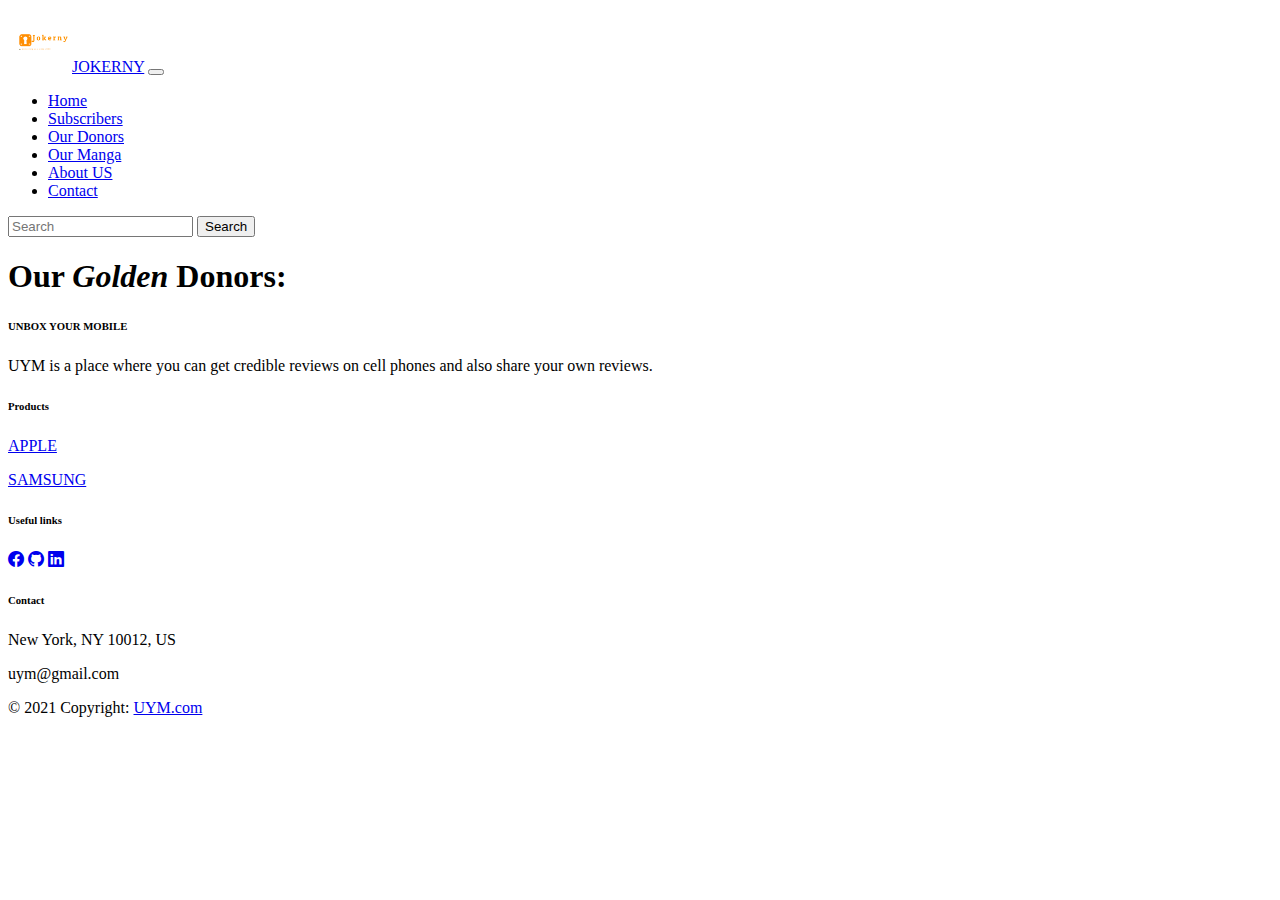
<file: Donors/donors.html>
<!DOCTYPE html>
<html lang="en">

<head>
  <meta charset="UTF-8">
  <meta http-equiv="X-UA-Compatible" content="IE=edge">
  <meta name="viewport" content="width=device-width, initial-scale=1.0">
  <link href="https://cdn.jsdelivr.net/npm/bootstrap@5.2.0/dist/css/bootstrap.min.css" rel="stylesheet"
    integrity="sha384-gH2yIJqKdNHPEq0n4Mqa/HGKIhSkIHeL5AyhkYV8i59U5AR6csBvApHHNl/vI1Bx" crossorigin="anonymous">
    <link rel="stylesheet" href="https://cdn.jsdelivr.net/npm/bootstrap-icons@1.8.3/font/bootstrap-icons.css">
    <script src="https://cdn.jsdelivr.net/npm/@popperjs/core@2.11.5/dist/umd/popper.min.js"
    integrity="sha384-Xe+8cL9oJa6tN/veChSP7q+mnSPaj5Bcu9mPX5F5xIGE0DVittaqT5lorf0EI7Vk"
    crossorigin="anonymous"></script>
  <script src="https://cdn.jsdelivr.net/npm/bootstrap@5.2.0-beta1/dist/js/bootstrap.min.js"
    integrity="sha384-kjU+l4N0Yf4ZOJErLsIcvOU2qSb74wXpOhqTvwVx3OElZRweTnQ6d31fXEoRD1Jy"
    crossorigin="anonymous"></script>

  <link rel="stylesheet" href="donors.css">
  <title>Document</title>
</head>

<body>
  <header class="sticky-top">
    <nav class="navbar navbar-expand-lg bg-dark sticky-top">
      <div class="container-fluid">
        <a class="navbar-brand text-white" href="../index.html"><img id="logo_img"
            src="../imges/logoImage/Logo scam2.png">JOKERNY</a>
        <button class="navbar-toggler" type="button" data-bs-toggle="collapse" data-bs-target="#navbarSupportedContent"
          aria-controls="navbarSupportedContent" aria-expanded="false" aria-label="Toggle navigation">
          <span class="navbar-toggler-icon"></span>
        </button>
        <div class="collapse navbar-collapse" id="navbarSupportedContent">
          <ul class="navbar-nav me-auto mb-2 mb-lg-0">
            <li class="nav-item">
              <a class="nav-link active text-white" aria-current="page" href="../index.html">Home</a>
            </li>
            <li class="nav-item">
              <a class="nav-link text-white" href="../Subscribers/subscribers.html">Subscribers</a>
            </li>
            <li class="nav-item">
              <a class="nav-link text-white" href="../Donors/donors.html">Our Donors</a>
            </li>
            <li class="nav-item">
              <a class="nav-link text-white" href="../Manga/manga.html">Our Manga</a>
            </li>
            <li class="nav-item">
              <a class="nav-link text-white" href="../AboutUS/aboutUS.html">About US</a>
            </li>
            <li class="nav-item">
              <a class="nav-link text-white" href="../Contact/contact.html">Contact</a>
            </li>
          </ul>
          <form class="d-flex" role="search">
            <input class="form-control me-2" type="search" placeholder="Search" aria-label="Search">
            <button class="btn btn-outline-success" type="submit">Search</button>
          </form>
        </div>
      </div>
    </nav>
  </header>
  <div id="loader"></div>
  <section class="mt-3 mb-5">
    <h1 class="text-white d-flex justify-content-center">Our <i class="text-warning">Golden</i>  Donors:</h1>
<div id="usersDiv" class="container d-flex justify-content-evenly row gap-3"></div>
  </section>
  <footer class="text-center text-lg-start bg-DARK text-white">
    <!-- Section: Social media -->
    <section class="d-flex justify-content-center justify-content-lg-between p-4 border-bottom">

      <!-- Right -->
      <div>
        <a href="https://www.facebook.com/netanel.yaso.5" target="_blank" class="me-4 text-reset">
          <i class="fab fa-facebook-f"></i>
        </a>
        <a href="" class="me-4 text-reset">
          <i class="fab fa-twitter"></i>
        </a>
        <a href="" class="me-4 text-reset">
          <i class="fab fa-google"></i>
        </a>
        <a href="" class="me-4 text-reset">
          <i class="fab fa-instagram"></i>
        </a>
        <a href="https://www.linkedin.com/in/netanel-yaso-438150238/" target="_blank" class="me-4 text-reset">
          <i class="fab fa-linkedin"></i>
        </a>
        <a href="https://github.com/NetanelYaso" target="_blank" class="me-4 text-reset">
          <i class="fab fa-github"></i>
        </a>
      </div>
      <!-- Right -->
    </section>
    <!-- Section: Social media -->

    <!-- Section: Links  -->
    <section class="">
      <div class="container text-center text-md-start mt-5">
        <!-- Grid row -->
        <div class="row mt-3">
          <!-- Grid column -->
          <div class="col-md-3 col-lg-4 col-xl-3 mx-auto mb-4">
            <!-- Content -->
            <h6 class="text-uppercase fw-bold mb-4">
              <i class="fas fa-gem me-3"></i>UNBOX YOUR MOBILE
            </h6>
            <p>
              UYM is a place where you can get credible reviews on cell phones and also share your own reviews.
            </p>
          </div>
          <div class="col-md-2 col-lg-2 col-xl-2 mx-auto mb-4">
            <!-- Links -->
            <h6 class="text-uppercase fw-bold mb-4">
              Products
            </h6>
            <p>
              <a href="#!" class="text-reset">APPLE</a>
            </p>
            <p>
              <a href="#!" class="text-reset">SAMSUNG</a>
            </p>
          </div>
          <!-- Grid column -->

          <!-- Grid column -->
          <div class="col-md-3 col-lg-2 col-xl-2 mx-auto mb-4">
            <!-- Links -->
            <h6 class="text-uppercase fw-bold mb-4">
              Useful links
            </h6>

            <a href="#!" class="text-reset"><i class="bi bi-facebook footer-icons"></i></a>

            <a href="#!" class="text-reset"><i class="bi bi-github footer-icons"></i></a>

            <a href="#!" class="text-reset"><i class="bi bi-linkedin footer-icons"></i></a>
          </div>
          <!-- Grid column -->

          <!-- Grid column -->
          <div class="col-md-4 col-lg-3 col-xl-3 mx-auto mb-md-0 mb-4">
            <!-- Links -->
            <h6 class="text-uppercase fw-bold mb-4">
              Contact
            </h6>
            <p><i class="fas fa-home me-3"></i> New York, NY 10012, US</p>
            <p>
              <i class="fas fa-envelope me-3"></i>
              uym@gmail.com
            </p>
          </div>
          <!-- Grid column -->
        </div>
        <!-- Grid row -->
      </div>
    </section>
    <!-- Section: Links  -->

    <!-- Copyright -->
    <div class="text-center p-4 bg-color" style="color: black;">
      © 2021 Copyright:
      <a class="text-reset fw-bold" href="https://mdbootstrap.com/">UYM.com</a>
    </div>
    <!-- Copyright -->
  </footer>
  <script src="donors.js"></script>
</body>

</html>
</file>
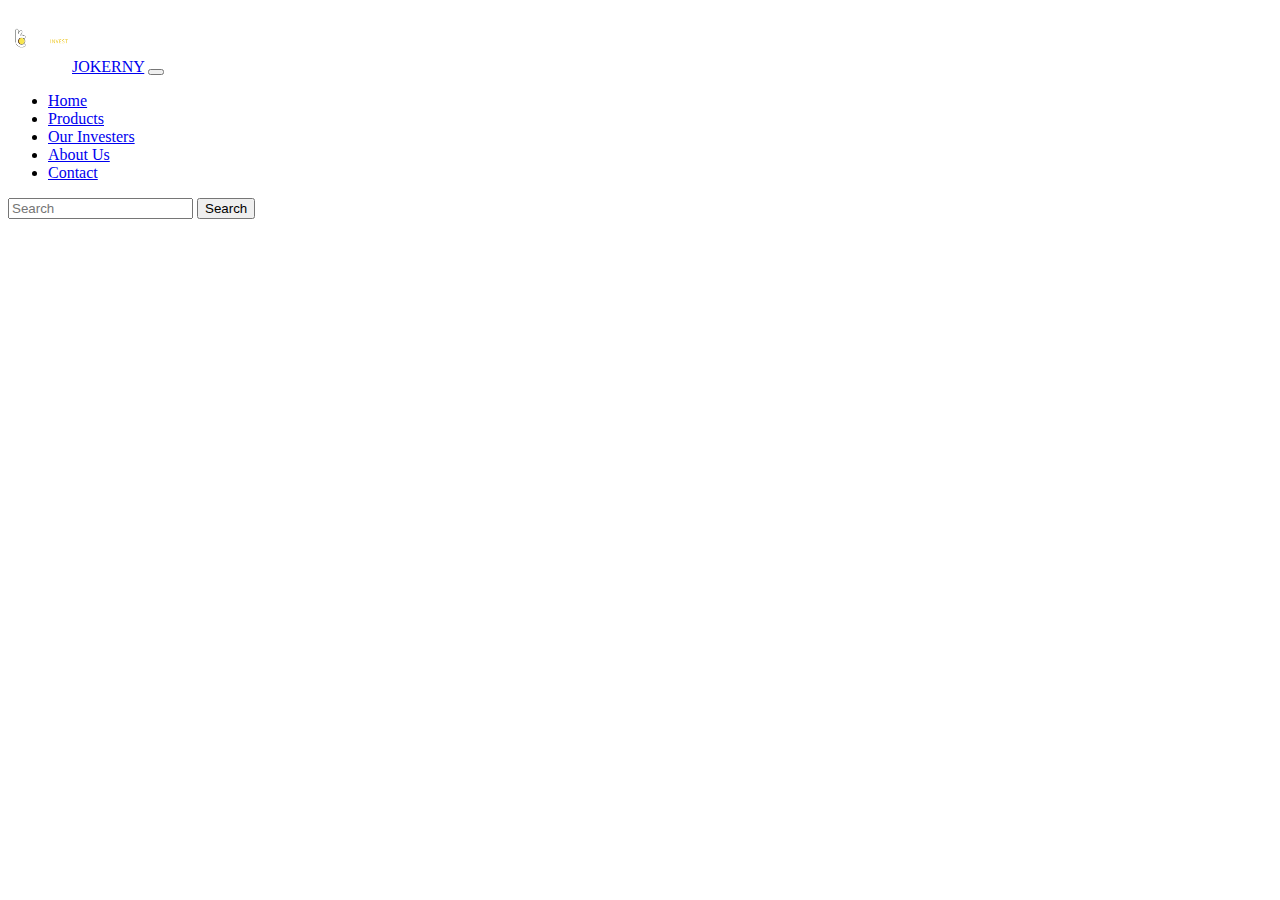
<file: html/investers.html>
<!DOCTYPE html>
<html lang="en">

<head>
  <meta charset="UTF-8">
  <meta http-equiv="X-UA-Compatible" content="IE=edge">
  <meta name="viewport" content="width=device-width, initial-scale=1.0">
  <link href="https://cdn.jsdelivr.net/npm/bootstrap@5.2.0/dist/css/bootstrap.min.css" rel="stylesheet"
    integrity="sha384-gH2yIJqKdNHPEq0n4Mqa/HGKIhSkIHeL5AyhkYV8i59U5AR6csBvApHHNl/vI1Bx" crossorigin="anonymous">
  <script src="https://cdn.jsdelivr.net/npm/@popperjs/core@2.11.5/dist/umd/popper.min.js"
    integrity="sha384-Xe+8cL9oJa6tN/veChSP7q+mnSPaj5Bcu9mPX5F5xIGE0DVittaqT5lorf0EI7Vk"
    crossorigin="anonymous"></script>
  <script src="https://cdn.jsdelivr.net/npm/bootstrap@5.2.0-beta1/dist/js/bootstrap.min.js"
    integrity="sha384-kjU+l4N0Yf4ZOJErLsIcvOU2qSb74wXpOhqTvwVx3OElZRweTnQ6d31fXEoRD1Jy"
    crossorigin="anonymous"></script>

  <link rel="stylesheet" href="/css/users.css">
  <title>Document</title>
</head>

<body>
  <header>
    <nav class="navbar navbar-expand-lg bg-dark">
      <div class="container-fluid">
        <a class="navbar-brand text-white" href="../index.html"><img id="logo_img"
            src="/imges/Logo 500x500 px (1).png">JOKERNY</a>
        <button class="navbar-toggler" type="button" data-bs-toggle="collapse" data-bs-target="#navbarSupportedContent"
          aria-controls="navbarSupportedContent" aria-expanded="false" aria-label="Toggle navigation">
          <span class="navbar-toggler-icon"></span>
        </button>
        <div class="collapse navbar-collapse" id="navbarSupportedContent">
          <ul class="navbar-nav me-auto mb-2 mb-lg-0">
            <li class="nav-item">
              <a class="nav-link active text-white" aria-current="page" href="../index.html">Home</a>
            </li>
            <li class="nav-item">
              <a class="nav-link text-white" href="products.html">Products</a>
            </li>
            <li class="nav-item">
              <a class="nav-link text-white" href="investers.html">Our Investers </a>
            </li>
            <li class="nav-item">
              <a class="nav-link text-white" href="aboutUs.html">About Us</a>
            </li>
            <li class="nav-item">
              <a class="nav-link text-white" href="contact.html">Contact</a>
            </li>
          </ul>
          <form class="d-flex" role="search">
            <input class="form-control me-2" type="search" placeholder="Search" aria-label="Search">
            <button class="btn btn-outline-success" type="submit">Search</button>
          </form>
        </div>
      </div>
    </nav>
  </header>
  <section>

  </section>
  <script src="/js/users.js"></script>
</body>

</html>
</file>
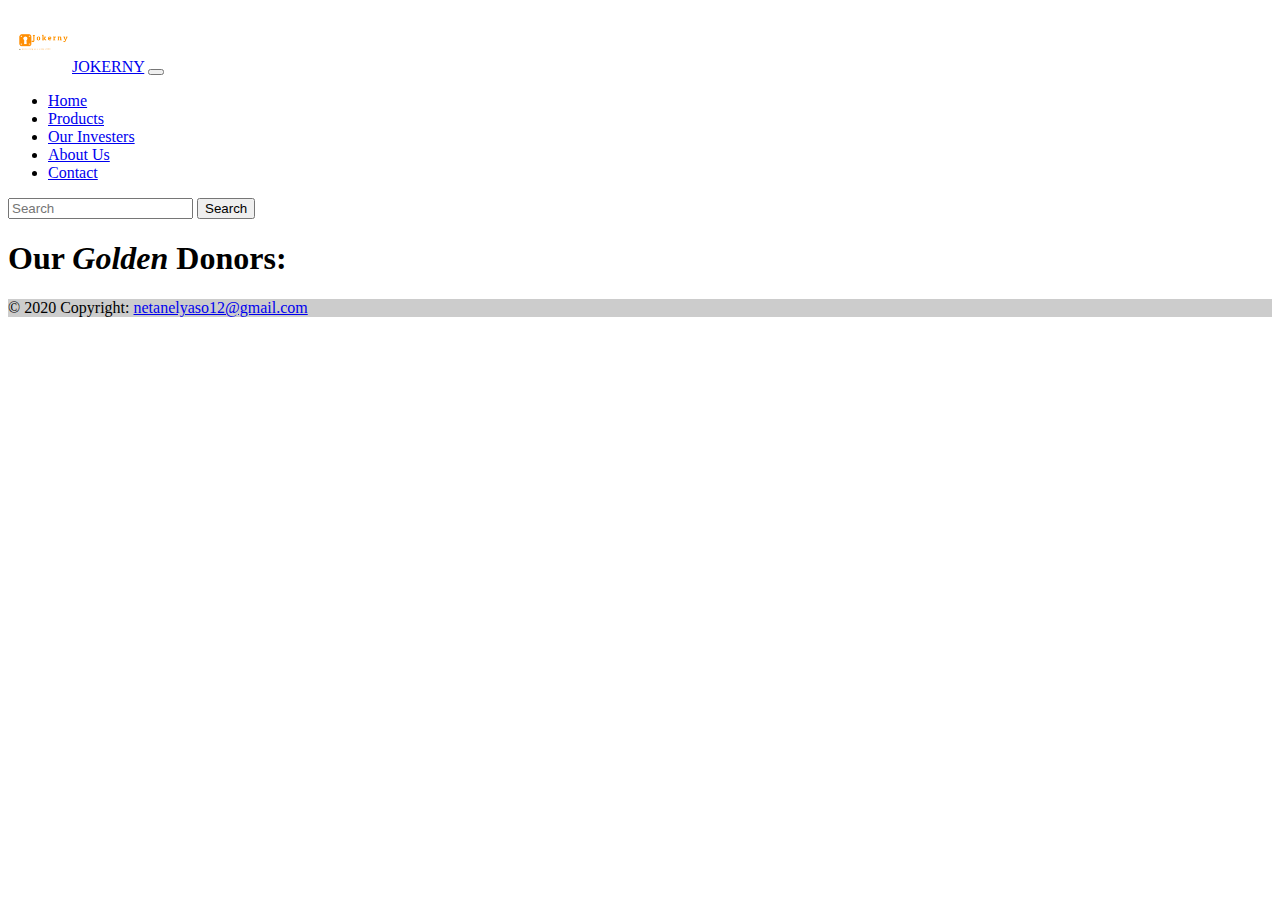
<file: Investers/investers.html>
<!DOCTYPE html>
<html lang="en">

<head>
  <meta charset="UTF-8">
  <meta http-equiv="X-UA-Compatible" content="IE=edge">
  <meta name="viewport" content="width=device-width, initial-scale=1.0">
  <link href="https://cdn.jsdelivr.net/npm/bootstrap@5.2.0/dist/css/bootstrap.min.css" rel="stylesheet"
    integrity="sha384-gH2yIJqKdNHPEq0n4Mqa/HGKIhSkIHeL5AyhkYV8i59U5AR6csBvApHHNl/vI1Bx" crossorigin="anonymous">
  <script src="https://cdn.jsdelivr.net/npm/@popperjs/core@2.11.5/dist/umd/popper.min.js"
    integrity="sha384-Xe+8cL9oJa6tN/veChSP7q+mnSPaj5Bcu9mPX5F5xIGE0DVittaqT5lorf0EI7Vk"
    crossorigin="anonymous"></script>
  <script src="https://cdn.jsdelivr.net/npm/bootstrap@5.2.0-beta1/dist/js/bootstrap.min.js"
    integrity="sha384-kjU+l4N0Yf4ZOJErLsIcvOU2qSb74wXpOhqTvwVx3OElZRweTnQ6d31fXEoRD1Jy"
    crossorigin="anonymous"></script>

  <link rel="stylesheet" href="investers.css">
  <title>Document</title>
</head>

<body>
  <header>
    <nav class="navbar navbar-expand-lg bg-dark">
      <div class="container-fluid">
        <a class="navbar-brand text-white" href="../index.html"><img id="logo_img"
            src="../imges/logoImage/Logo scam2.png">JOKERNY</a>
        <button class="navbar-toggler" type="button" data-bs-toggle="collapse" data-bs-target="#navbarSupportedContent"
          aria-controls="navbarSupportedContent" aria-expanded="false" aria-label="Toggle navigation">
          <span class="navbar-toggler-icon"></span>
        </button>
        <div class="collapse navbar-collapse" id="navbarSupportedContent">
          <ul class="navbar-nav me-auto mb-2 mb-lg-0">
            <li class="nav-item">
              <a class="nav-link active text-white" aria-current="page" href="../index.html">Home</a>
            </li>
            <li class="nav-item">
              <a class="nav-link text-white" href="../Products/products.html">Products</a>
            </li>
            <li class="nav-item">
              <a class="nav-link text-white" href="../Investers/investers.html">Our Investers </a>
            </li>
            <li class="nav-item">
              <a class="nav-link text-white" href="../aboutUs/aboutUs.html">About Us</a>
            </li>
            <li class="nav-item">
              <a class="nav-link text-white" href="../Contact/contact.html">Contact</a>
            </li>
          </ul>
          <form class="d-flex" role="search">
            <input class="form-control me-2" type="search" placeholder="Search" aria-label="Search">
            <button class="btn btn-outline-success" type="submit">Search</button>
          </form>
        </div>
      </div>
    </nav>
  </header>
  <div id="loader"></div>
  <section class="mt-3 mb-5">
    <h1 class="text-white d-flex justify-content-center">Our <i class="text-warning">Golden</i>  Donors:</h1>
<div id="usersDiv" class="container d-flex justify-content-evenly row gap-3"></div>
  </section>
  <footer class="bg-dark text-center text-white fixed-bottom">
    <div class="container p-4 pb-0">
      <section class="mb-4">
        <a class="btn btn-primary btn-floating m-1" target="_blank" style="background-color: #333333;"
          href="https://www.facebook.com/netanel.yaso.5" role="button"><i class="bi bi-facebook"></i></a>
        <a class="btn btn-primary btn-floating m-1" target="_blank" style="background-color: #333333;"
          href="https://mail.google.com/mail/u/0/#inbox" role="button"><i class="bi bi-google"></i></a>
        <a class="btn btn-primary btn-floating m-1" target="_blank" style="background-color: #333333;"
          href="https://www.linkedin.com/in/netanel-yaso-438150238/" role="button"><i class="bi bi-linkedin"></i></a>
        <a class="btn btn-primary btn-floating m-1" target="_blank" style="background-color: #333333;"
          href="https://github.com/NetanelYaso" role="button"><i class="bi bi-github"></i>
        </a>
    </div>
    <div class="text-center p-3" style="background-color: rgba(0, 0, 0, 0.2);">
      © 2020 Copyright:
      <a class="text-white" href="https://mdbootstrap.com/">netanelyaso12@gmail.com</a>
    </div>
  </footer>
  <script src="investers.js"></script>
</body>

</html>
</file>
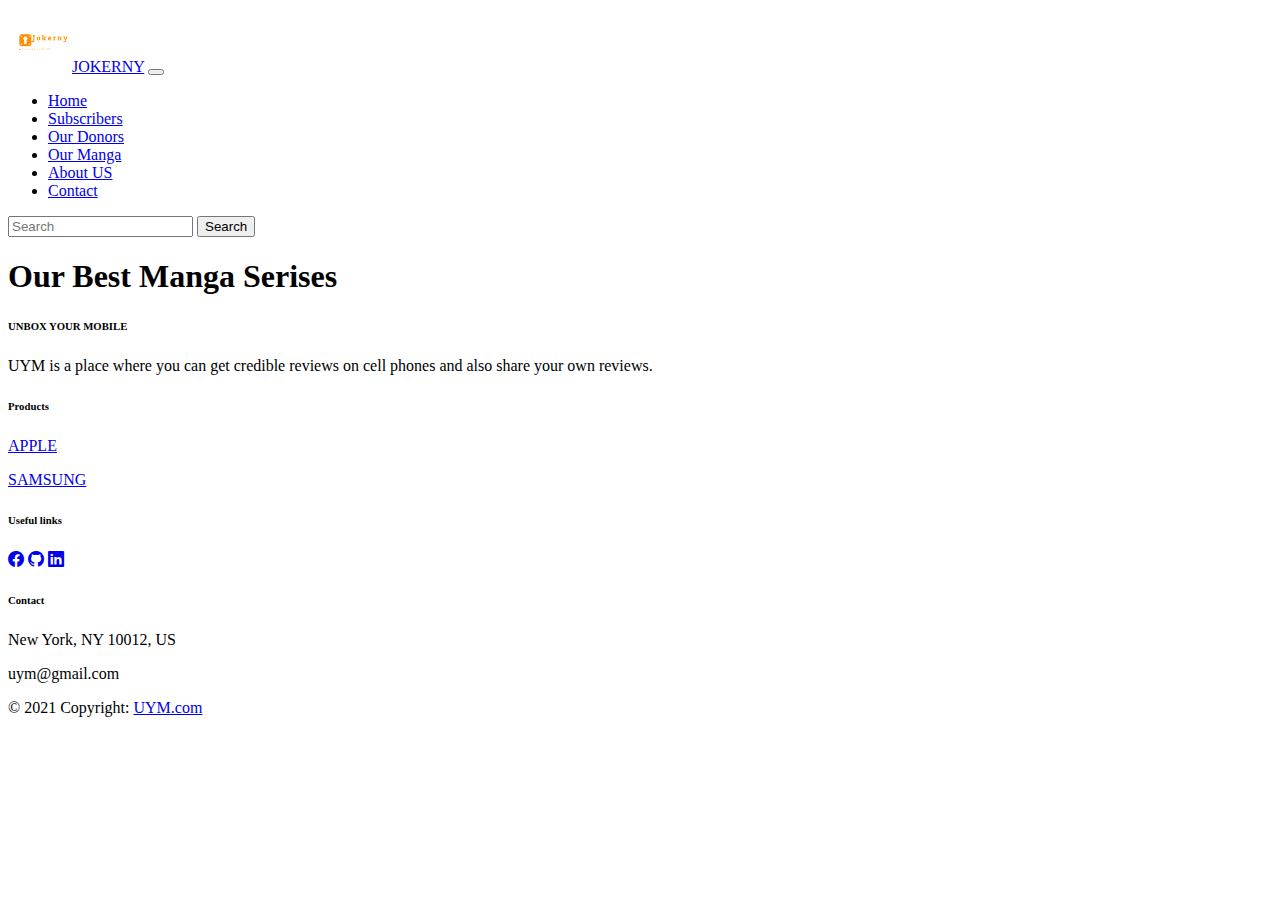
<file: Manga/manga.html>
<!DOCTYPE html>
<html lang="en">

<head>
  <meta charset="UTF-8">
  <meta http-equiv="X-UA-Compatible" content="IE=edge">
  <meta name="viewport" content="width=device-width, initial-scale=1.0">
  <link href="https://cdn.jsdelivr.net/npm/bootstrap@5.2.0/dist/css/bootstrap.min.css" rel="stylesheet"
    integrity="sha384-gH2yIJqKdNHPEq0n4Mqa/HGKIhSkIHeL5AyhkYV8i59U5AR6csBvApHHNl/vI1Bx" crossorigin="anonymous">
  <link rel="stylesheet" href="https://cdn.jsdelivr.net/npm/bootstrap-icons@1.8.3/font/bootstrap-icons.css">
  <script src="https://cdn.jsdelivr.net/npm/@popperjs/core@2.11.5/dist/umd/popper.min.js"
    integrity="sha384-Xe+8cL9oJa6tN/veChSP7q+mnSPaj5Bcu9mPX5F5xIGE0DVittaqT5lorf0EI7Vk"
    crossorigin="anonymous"></script>
  <script src="https://cdn.jsdelivr.net/npm/bootstrap@5.2.0-beta1/dist/js/bootstrap.min.js"
    integrity="sha384-kjU+l4N0Yf4ZOJErLsIcvOU2qSb74wXpOhqTvwVx3OElZRweTnQ6d31fXEoRD1Jy"
    crossorigin="anonymous"></script>
  <link rel="stylesheet" href="manga.css">
  <title>Document</title>
</head>

<body>
  <header class="sticky-top">
    <nav class="navbar navbar-expand-lg bg-dark">
      <div class="container-fluid">
        <a class="navbar-brand text-white" href="../index.html"><img id="logo_img"
            src="../imges/logoImage/Logo scam2.png">JOKERNY</a>
        <button class="navbar-toggler" type="button" data-bs-toggle="collapse" data-bs-target="#navbarSupportedContent"
          aria-controls="navbarSupportedContent" aria-expanded="false" aria-label="Toggle navigation">
          <span class="navbar-toggler-icon"></span>
        </button>
        <div class="collapse navbar-collapse" id="navbarSupportedContent">
          <ul class="navbar-nav me-auto mb-2 mb-lg-0">
            <li class="nav-item">
              <a class="nav-link active text-white" aria-current="page" href="../index.html">Home</a>
            </li>
            <li class="nav-item">
              <a class="nav-link text-white" href="../Subscribers/subscribers.html">Subscribers</a>
            </li>
            <li class="nav-item">
              <a class="nav-link text-white" href="../Donors/donors.html">Our Donors</a`>
            </li>
            <li class="nav-item">
              <a class="nav-link text-white" href="../Manga/manga.html">Our Manga</a>
            </li>
            <li class="nav-item">
              <a class="nav-link text-white" href="../AboutUS/aboutUS.html">About US</a>
            </li>
            <li class="nav-item">
              <a class="nav-link text-white" href="../Contact/contact.html">Contact</a>
            </li>
          </ul>
          <form class="d-flex" role="search">
            <input class="form-control me-2" type="search" placeholder="Search" aria-label="Search">
            <button class="btn btn-outline-success" type="submit">Search</button>
          </form>
        </div>
      </div>
    </nav>
  </header>
  <div id="loader" class="d-flex justify-content-center"></div>
  <section class="mb-4 mt-4">
    <div class="text-white d-flex justify-content-center">
      <h1>Our Best Manga Serises</h1>
    </div>
    <div id="manga_div" class="container gap-3 row d-flex justify-content-center ">

    </div>
  </section>
  <footer class="text-center text-lg-start bg-DARK text-white">
    <!-- Section: Social media -->
    <section class="d-flex justify-content-center justify-content-lg-between p-4 border-bottom">

      <!-- Right -->
      <div>
        <a href="https://www.facebook.com/netanel.yaso.5" target="_blank" class="me-4 text-reset">
          <i class="fab fa-facebook-f"></i>
        </a>
        <a href="" class="me-4 text-reset">
          <i class="fab fa-twitter"></i>
        </a>
        <a href="" class="me-4 text-reset">
          <i class="fab fa-google"></i>
        </a>
        <a href="" class="me-4 text-reset">
          <i class="fab fa-instagram"></i>
        </a>
        <a href="https://www.linkedin.com/in/netanel-yaso-438150238/" target="_blank" class="me-4 text-reset">
          <i class="fab fa-linkedin"></i>
        </a>
        <a href="https://github.com/NetanelYaso" target="_blank" class="me-4 text-reset">
          <i class="fab fa-github"></i>
        </a>
      </div>
      <!-- Right -->
    </section>
    <!-- Section: Social media -->

    <!-- Section: Links  -->
    <section class="">
      <div class="container text-center text-md-start mt-5">
        <!-- Grid row -->
        <div class="row mt-3">
          <!-- Grid column -->
          <div class="col-md-3 col-lg-4 col-xl-3 mx-auto mb-4">
            <!-- Content -->
            <h6 class="text-uppercase fw-bold mb-4">
              <i class="fas fa-gem me-3"></i>UNBOX YOUR MOBILE
            </h6>
            <p>
              UYM is a place where you can get credible reviews on cell phones and also share your own reviews.
            </p>
          </div>
          <div class="col-md-2 col-lg-2 col-xl-2 mx-auto mb-4">
            <!-- Links -->
            <h6 class="text-uppercase fw-bold mb-4">
              Products
            </h6>
            <p>
              <a href="#!" class="text-reset">APPLE</a>
            </p>
            <p>
              <a href="#!" class="text-reset">SAMSUNG</a>
            </p>
          </div>
          <!-- Grid column -->

          <!-- Grid column -->
          <div class="col-md-3 col-lg-2 col-xl-2 mx-auto mb-4">
            <!-- Links -->
            <h6 class="text-uppercase fw-bold mb-4">
              Useful links
            </h6>

            <a href="#!" class="text-reset"><i class="bi bi-facebook footer-icons"></i></a>

            <a href="#!" class="text-reset"><i class="bi bi-github footer-icons"></i></a>

            <a href="#!" class="text-reset"><i class="bi bi-linkedin footer-icons"></i></a>
          </div>
          <!-- Grid column -->

          <!-- Grid column -->
          <div class="col-md-4 col-lg-3 col-xl-3 mx-auto mb-md-0 mb-4">
            <!-- Links -->
            <h6 class="text-uppercase fw-bold mb-4">
              Contact
            </h6>
            <p><i class="fas fa-home me-3"></i> New York, NY 10012, US</p>
            <p>
              <i class="fas fa-envelope me-3"></i>
              uym@gmail.com
            </p>
          </div>
          <!-- Grid column -->
        </div>
        <!-- Grid row -->
      </div>
    </section>
    <!-- Section: Links  -->

    <!-- Copyright -->
    <div class="text-center p-4 bg-color" style="color: black;">
      © 2021 Copyright:
      <a class="text-reset fw-bold" href="https://mdbootstrap.com/">UYM.com</a>
    </div>
    <!-- Copyright -->
  </footer>

  <script src="manga.js"></script>
</body>

</html>
</file>
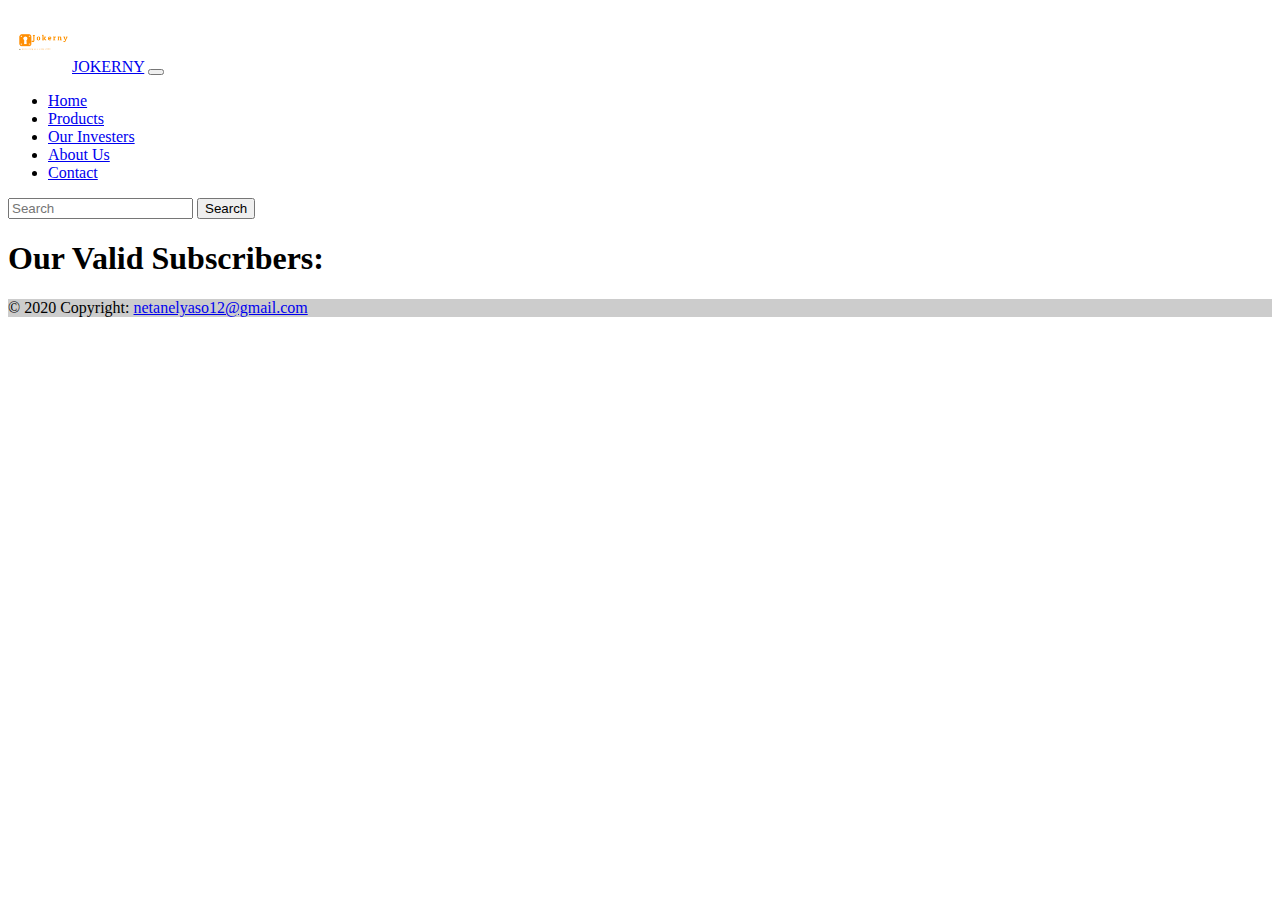
<file: Products/products.html>
<!DOCTYPE html>
<html lang="en">

<head>
  <meta charset="UTF-8">
  <meta http-equiv="X-UA-Compatible" content="IE=edge">
  <meta name="viewport" content="width=device-width, initial-scale=1.0">
  <link href="https://cdn.jsdelivr.net/npm/bootstrap@5.2.0/dist/css/bootstrap.min.css" rel="stylesheet"
    integrity="sha384-gH2yIJqKdNHPEq0n4Mqa/HGKIhSkIHeL5AyhkYV8i59U5AR6csBvApHHNl/vI1Bx" crossorigin="anonymous">
  <script src="https://cdn.jsdelivr.net/npm/@popperjs/core@2.11.5/dist/umd/popper.min.js"
    integrity="sha384-Xe+8cL9oJa6tN/veChSP7q+mnSPaj5Bcu9mPX5F5xIGE0DVittaqT5lorf0EI7Vk"
    crossorigin="anonymous"></script>
  <script src="https://cdn.jsdelivr.net/npm/bootstrap@5.2.0-beta1/dist/js/bootstrap.min.js"
    integrity="sha384-kjU+l4N0Yf4ZOJErLsIcvOU2qSb74wXpOhqTvwVx3OElZRweTnQ6d31fXEoRD1Jy"
    crossorigin="anonymous"></script>

  <link rel="stylesheet" href="products.css">
  <title>Document</title>
</head>

<body>
  <header>
    <nav class="navbar navbar-expand-lg bg-dark">
      <div class="container-fluid">
        <a class="navbar-brand text-white" href="../index.html"><img id="logo_img"
            src="../imges/logoImage/Logo scam2.png">JOKERNY</a>
        <button class="navbar-toggler" type="button" data-bs-toggle="collapse" data-bs-target="#navbarSupportedContent"
          aria-controls="navbarSupportedContent" aria-expanded="false" aria-label="Toggle navigation">
          <span class="navbar-toggler-icon"></span>
        </button>
        <div class="collapse navbar-collapse" id="navbarSupportedContent">
          <ul class="navbar-nav me-auto mb-2 mb-lg-0">
            <li class="nav-item">
              <a class="nav-link active text-white" aria-current="page" href="../index.html">Home</a>
            </li>
            <li class="nav-item">
              <a class="nav-link text-white" href="products.html">Products</a>
            </li>
            <li class="nav-item">
              <a class="nav-link text-white" href="../Investers/investers.html">Our Investers </a>
            </li>
            <li class="nav-item">
              <a class="nav-link text-white" href="../aboutUs/aboutUs.html">About Us</a>
            </li>
            <li class="nav-item">
              <a class="nav-link text-white" href="../Contact/contact.html">Contact</a>
            </li>
          </ul>
          <form class="d-flex" role="search">
            <input class="form-control me-2" type="search" placeholder="Search" aria-label="Search">
            <button class="btn btn-outline-success" type="submit">Search</button>
          </form>
        </div>
      </div>
    </nav>
  </header>
  <div id="loading_gif" class="d-flex justify-content-center"></div>
  <section class="mt-4">
    <h1 class="text-white d-flex justify-content-center">Our Valid Subscribers:</h1>
<div id="my_div1" class="container row d-flex justify-content-evenly gap-3"></div>
  </section>
  <footer class="bg-dark text-center text-white fixed-bottom">
    <div class="container p-4 pb-0">
      <section class="mb-4">
        <a class="btn btn-primary btn-floating m-1" target="_blank" style="background-color: #333333;"
          href="https://www.facebook.com/netanel.yaso.5" role="button"><i class="bi bi-facebook"></i></a>
        <a class="btn btn-primary btn-floating m-1" target="_blank" style="background-color: #333333;"
          href="https://mail.google.com/mail/u/0/#inbox" role="button"><i class="bi bi-google"></i></a>
        <a class="btn btn-primary btn-floating m-1" target="_blank" style="background-color: #333333;"
          href="https://www.linkedin.com/in/netanel-yaso-438150238/" role="button"><i class="bi bi-linkedin"></i></a>
        <a class="btn btn-primary btn-floating m-1" target="_blank" style="background-color: #333333;"
          href="https://github.com/NetanelYaso" role="button"><i class="bi bi-github"></i>
        </a>
    </div>
    <div class="text-center p-3" style="background-color: rgba(0, 0, 0, 0.2);">
      © 2020 Copyright:
      <a class="text-white" href="https://mdbootstrap.com/">netanelyaso12@gmail.com</a>
    </div>
  </footer>
  <script src="products.js"></script>
</body>

</html>
</file>
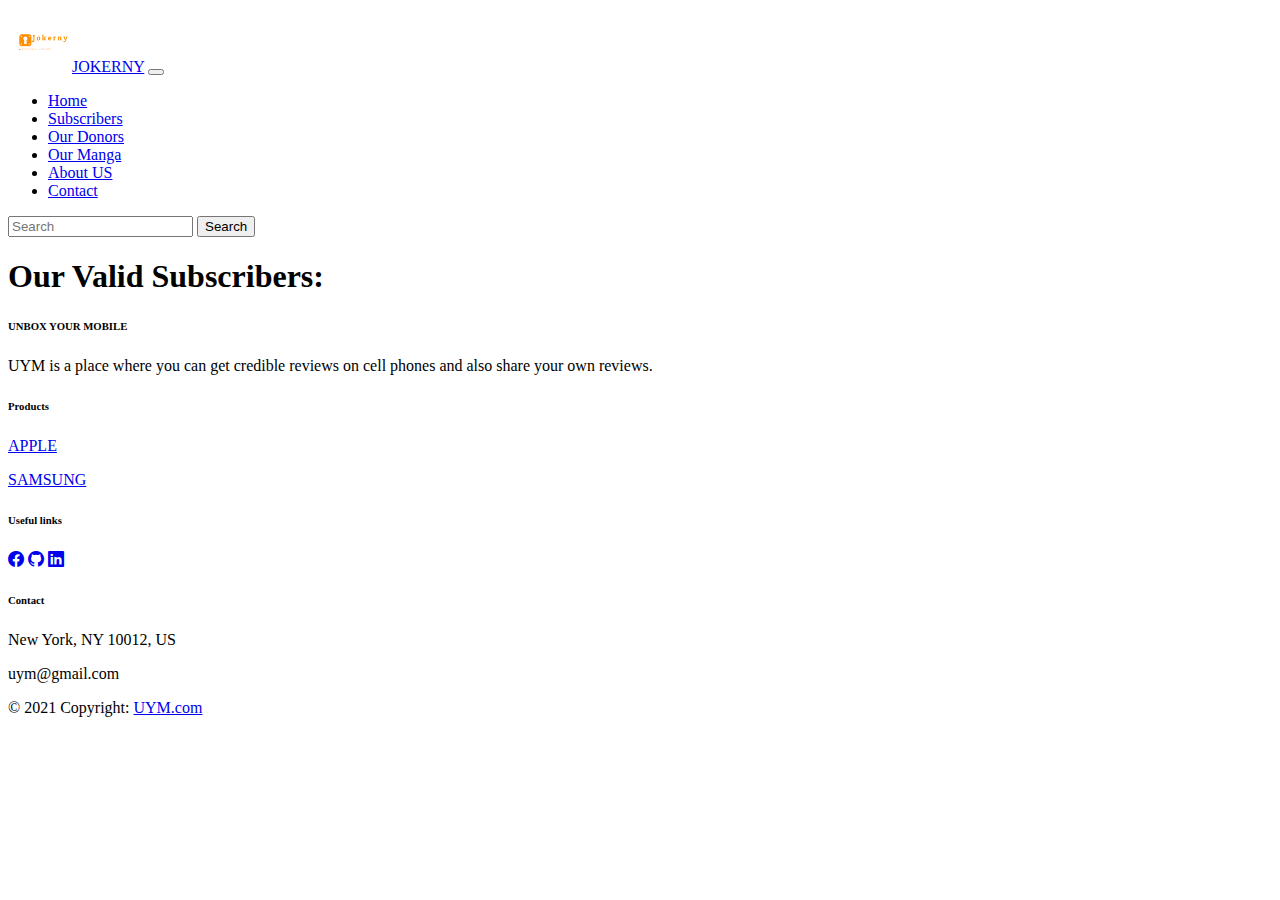
<file: Subscribers/subscribers.html>
<!DOCTYPE html>
<html lang="en">

<head>
  <meta charset="UTF-8">
  <meta http-equiv="X-UA-Compatible" content="IE=edge">
  <meta name="viewport" content="width=device-width, initial-scale=1.0">
  <link href="https://cdn.jsdelivr.net/npm/bootstrap@5.2.0/dist/css/bootstrap.min.css" rel="stylesheet"
    integrity="sha384-gH2yIJqKdNHPEq0n4Mqa/HGKIhSkIHeL5AyhkYV8i59U5AR6csBvApHHNl/vI1Bx" crossorigin="anonymous">
  <link rel="stylesheet" href="https://cdn.jsdelivr.net/npm/bootstrap-icons@1.8.3/font/bootstrap-icons.css">
  <script src="https://cdn.jsdelivr.net/npm/@popperjs/core@2.11.5/dist/umd/popper.min.js"
    integrity="sha384-Xe+8cL9oJa6tN/veChSP7q+mnSPaj5Bcu9mPX5F5xIGE0DVittaqT5lorf0EI7Vk"
    crossorigin="anonymous"></script>
  <script src="https://cdn.jsdelivr.net/npm/bootstrap@5.2.0-beta1/dist/js/bootstrap.min.js"
    integrity="sha384-kjU+l4N0Yf4ZOJErLsIcvOU2qSb74wXpOhqTvwVx3OElZRweTnQ6d31fXEoRD1Jy"
    crossorigin="anonymous"></script>

  <link rel="stylesheet" href="subscribers.css">
  <title>Document</title>
</head>

<body>
  <header class="sticky-top">
    <nav class="navbar navbar-expand-lg bg-dark sticky-top">
      <div class="container-fluid">
        <a class="navbar-brand text-white" href="../index.html"><img id="logo_img"
            src="../imges/logoImage/Logo scam2.png">JOKERNY</a>
        <button class="navbar-toggler" type="button" data-bs-toggle="collapse" data-bs-target="#navbarSupportedContent"
          aria-controls="navbarSupportedContent" aria-expanded="false" aria-label="Toggle navigation">
          <span class="navbar-toggler-icon"></span>
        </button>
        <div class="collapse navbar-collapse" id="navbarSupportedContent">
          <ul class="navbar-nav me-auto mb-2 mb-lg-0">
            <li class="nav-item">
              <a class="nav-link active text-white" aria-current="page" href="../index.html">Home</a>
            </li>
            <li class="nav-item">
              <a class="nav-link text-white" href="subscribers.html">Subscribers</a>
            </li>
            <li class="nav-item">
              <a class="nav-link text-white" href="../Donors/donors.html">Our Donors </a>
            </li>
            <li class="nav-item">
              <a class="nav-link text-white" href="../Manga/manga.html">Our Manga</a>
            </li>
            <li class="nav-item">
              <a class="nav-link text-white" href="../AboutUS/aboutUS.html">About US</a>
            </li>
            <li class="nav-item">
              <a class="nav-link text-white" href="../Contact/contact.html">Contact</a>
            </li>
          </ul>
          <form class="d-flex" role="search">
            <input class="form-control me-2" type="search" placeholder="Search" aria-label="Search">
            <button class="btn btn-outline-success" type="submit">Search</button>
          </form>
        </div>
      </div>
    </nav>
  </header>
  <section class="mt-4">
    <div  id="loader" class="d-flex justify-content-center"></div>
    <div class="d-flex justify-content-center"></div>
    <div id="my_div1" class="container row d-flex justify-content-evenly gap-3">
      <h1 class="text-white d-flex justify-content-center">Our Valid Subscribers:</h1>
    </div>
  </section>
  <footer class="text-center text-lg-start bg-DARK text-white">
    <!-- Section: Social media -->
    <section class="d-flex justify-content-center justify-content-lg-between p-4 border-bottom">

      <!-- Right -->
      <div>
        <a href="https://www.facebook.com/netanel.yaso.5" target="_blank" class="me-4 text-reset">
          <i class="fab fa-facebook-f"></i>
        </a>
        <a href="" class="me-4 text-reset">
          <i class="fab fa-twitter"></i>
        </a>
        <a href="" class="me-4 text-reset">
          <i class="fab fa-google"></i>
        </a>
        <a href="" class="me-4 text-reset">
          <i class="fab fa-instagram"></i>
        </a>
        <a href="https://www.linkedin.com/in/netanel-yaso-438150238/" target="_blank" class="me-4 text-reset">
          <i class="fab fa-linkedin"></i>
        </a>
        <a href="https://github.com/NetanelYaso" target="_blank" class="me-4 text-reset">
          <i class="fab fa-github"></i>
        </a>
      </div>
      <!-- Right -->
    </section>
    <!-- Section: Social media -->

    <!-- Section: Links  -->
    <section class="">
      <div class="container text-center text-md-start mt-5">
        <!-- Grid row -->
        <div class="row mt-3">
          <!-- Grid column -->
          <div class="col-md-3 col-lg-4 col-xl-3 mx-auto mb-4">
            <!-- Content -->
            <h6 class="text-uppercase fw-bold mb-4">
              <i class="fas fa-gem me-3"></i>UNBOX YOUR MOBILE
            </h6>
            <p>
              UYM is a place where you can get credible reviews on cell phones and also share your own reviews.
            </p>
          </div>
          <div class="col-md-2 col-lg-2 col-xl-2 mx-auto mb-4">
            <!-- Links -->
            <h6 class="text-uppercase fw-bold mb-4">
              Products
            </h6>
            <p>
              <a href="#!" class="text-reset">APPLE</a>
            </p>
            <p>
              <a href="#!" class="text-reset">SAMSUNG</a>
            </p>
          </div>
          <!-- Grid column -->

          <!-- Grid column -->
          <div class="col-md-3 col-lg-2 col-xl-2 mx-auto mb-4">
            <!-- Links -->
            <h6 class="text-uppercase fw-bold mb-4">
              Useful links
            </h6>

            <a href="#!" class="text-reset"><i class="bi bi-facebook footer-icons"></i></a>

            <a href="#!" class="text-reset"><i class="bi bi-github footer-icons"></i></a>

            <a href="#!" class="text-reset"><i class="bi bi-linkedin footer-icons"></i></a>
          </div>
          <!-- Grid column -->

          <!-- Grid column -->
          <div class="col-md-4 col-lg-3 col-xl-3 mx-auto mb-md-0 mb-4">
            <!-- Links -->
            <h6 class="text-uppercase fw-bold mb-4">
              Contact
            </h6>
            <p><i class="fas fa-home me-3"></i> New York, NY 10012, US</p>
            <p>
              <i class="fas fa-envelope me-3"></i>
              uym@gmail.com
            </p>
          </div>
          <!-- Grid column -->
        </div>
        <!-- Grid row -->
      </div>
    </section>
    <!-- Section: Links  -->

    <!-- Copyright -->
    <div class="text-center p-4 bg-color" style="color: black;">
      © 2021 Copyright:
      <a class="text-reset fw-bold" href="https://mdbootstrap.com/">UYM.com</a>
    </div>
    <!-- Copyright -->
  </footer>

  <script src="subscribers.js"></script>
</body>

</html>
</file>
<file: Donors/donors.css>
body{
    background-image: url("https://www.kolpaper.com/wp-content/uploads/2020/11/Luffy-One-Piece-Background.jpg");
}
#logo_img {
    width: 5vw;
}
</file>
<file: css/users.css>
#logo_img {
    width: 5vw;
}
</file>
<file: Investers/investers.css>
body{
    background-image: url("https://www.kolpaper.com/wp-content/uploads/2020/11/Luffy-One-Piece-Background.jpg");
}
#logo_img {
    width: 5vw;
}
</file>
<file: Manga/manga.css>
body{
    background-image: url("https://www.kolpaper.com/wp-content/uploads/2020/11/Luffy-One-Piece-Background.jpg");
    background-size: cover;

}
#logo_img {
    width: 5vw;
}
</file>
<file: Products/products.css>
body {
    background-image: url("https://www.kolpaper.com/wp-content/uploads/2020/11/Luffy-One-Piece-Background.jpg");
    background-size: cover;
}
#logo_img {
    width: 5vw;
}
</file>
<file: Subscribers/subscribers.css>
body {
    background-image: url("https://www.kolpaper.com/wp-content/uploads/2020/11/Luffy-One-Piece-Background.jpg");
    background-size: cover;
}
#logo_img {
    width: 5vw;
}
#loading_gif{
    width: 10vw;
}
</file>
